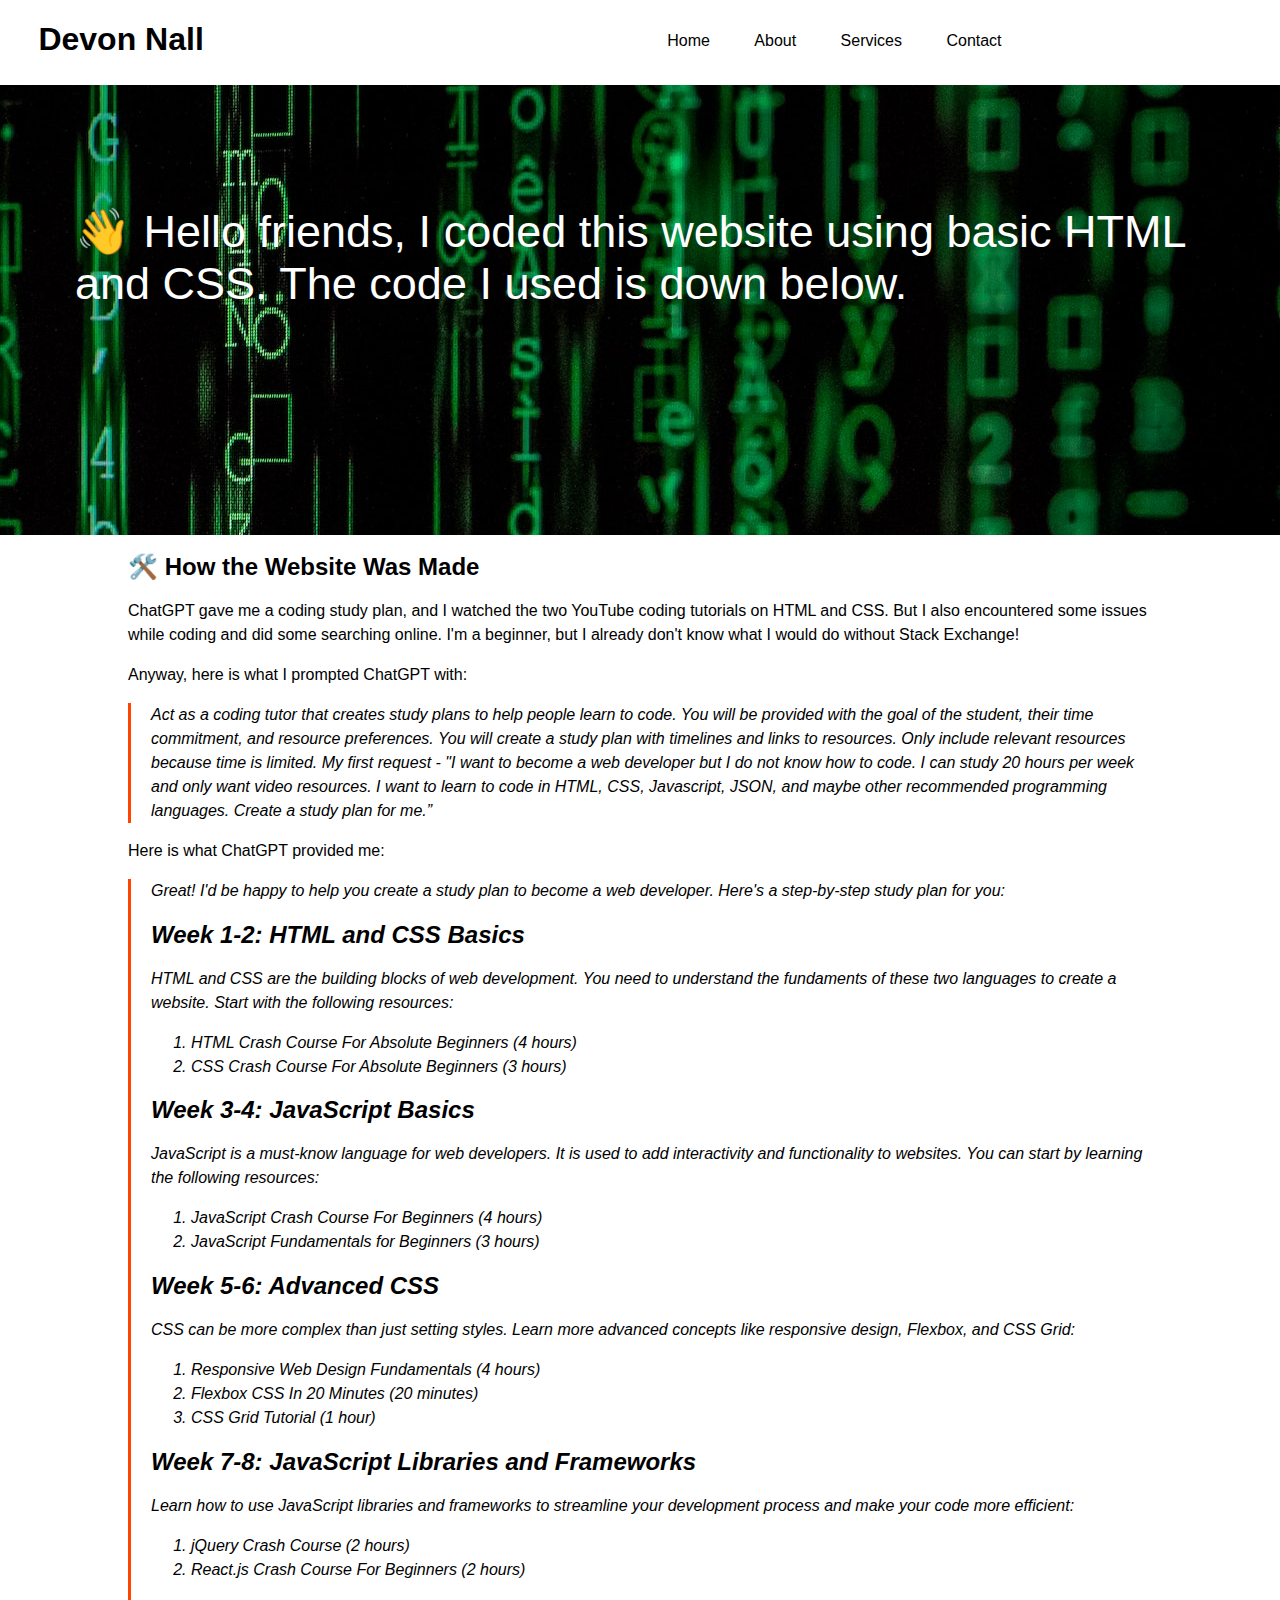
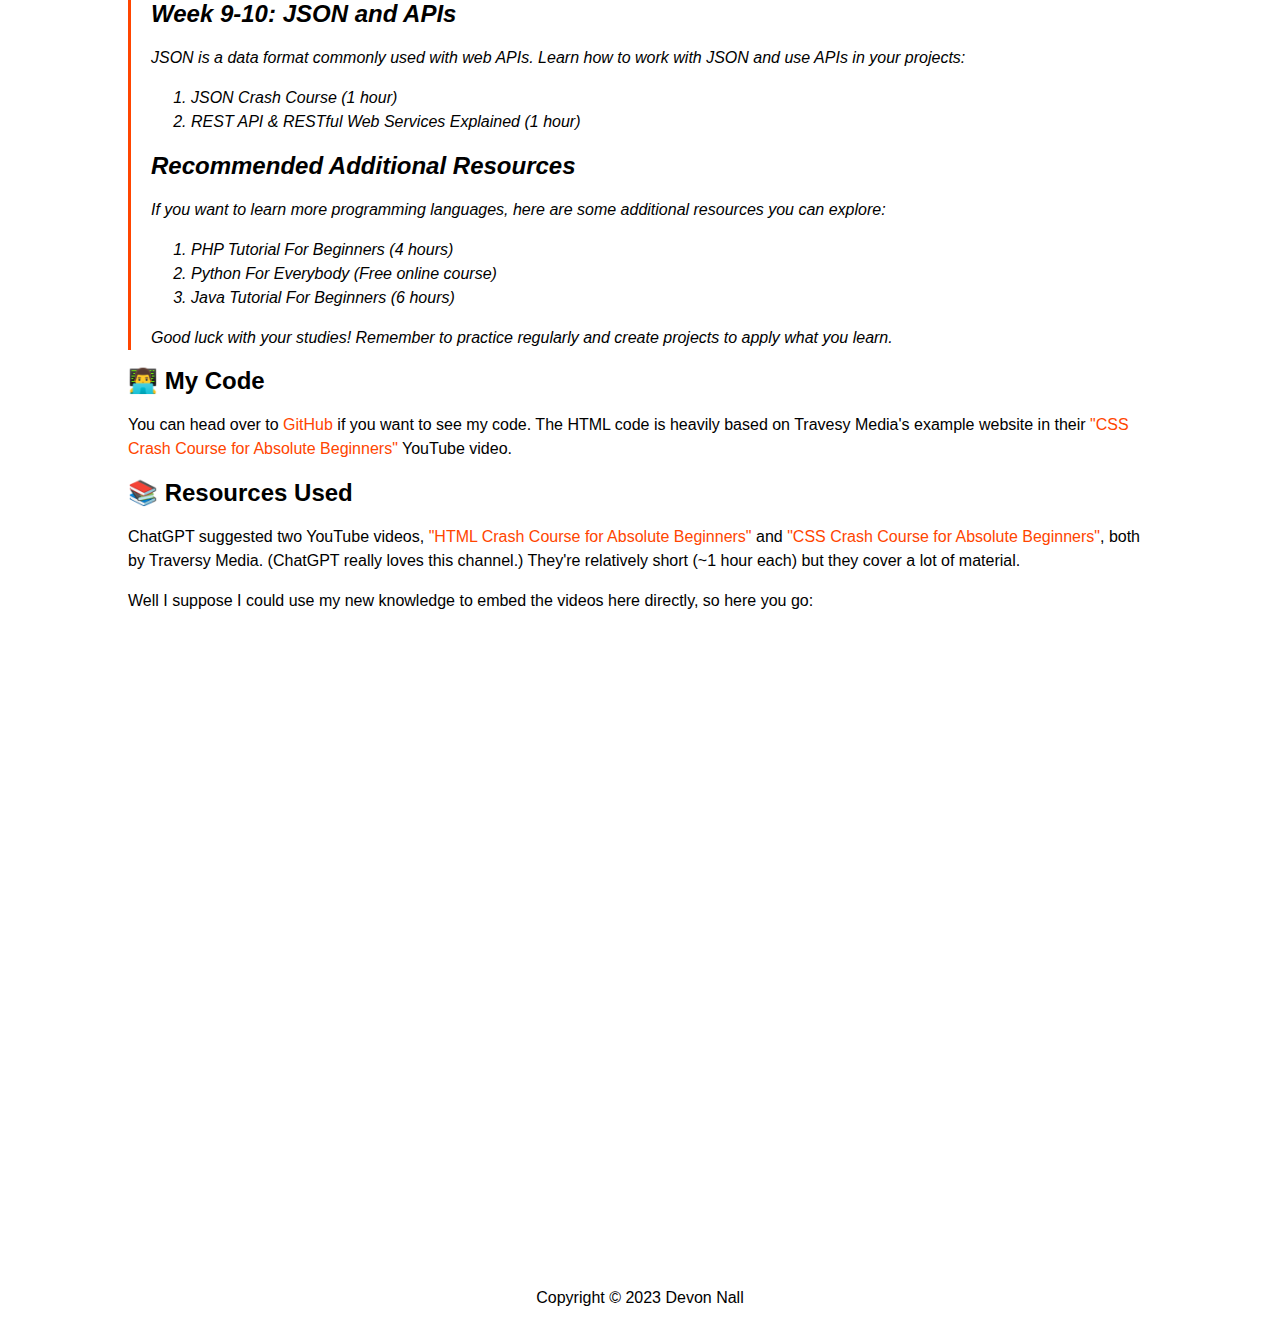
<file: index.html>
<!DOCTYPE html>
<html lang="en">
<head>
    <meta charset="UTF-8">
    <meta http-equiv="X-UA-Compatible" content="IE=edge">
    <meta name="viewport" content="width=device-width, initial-scale=1.0">
    <link rel="stylesheet" href="style.css">
    <title>My First Website</title>
</head>
<body>
    <header id="main-header">
        <div class="container">
            <h1>Devon Nall</h1>
            <nav id="navbar">
                <ul>
                    <li><a href="">Home</a></li>
                    <li><a href="">About</a></li>
                    <li><a href="">Services</a></li>
                    <li><a href="">Contact</a></li>
                </ul>
            </nav>
        </div>
    </header>

    <section id="showcase">
        <div class="container">
            <p>👋 Hello friends, I coded this website using basic HTML and CSS. The code I used is down below.</p>
        </div>
    </section>

    <section id="main-body">
        <div class="container">
            <h2>🛠️ How the Website Was Made</h2>
                <p>ChatGPT gave me a coding study plan, and I watched the two YouTube coding tutorials on HTML and CSS. But I also encountered some issues while coding and did some searching online. I'm a beginner, but I already don't know what I would do without Stack Exchange!
                </p>

            <p>Anyway, here is what I prompted ChatGPT with: </p>

            <p class="quote">Act as a coding tutor that creates study plans to help people learn to code. You will be provided with the goal of the student, their time commitment, and resource preferences. You will create a study plan with timelines and links to resources. Only include relevant resources because time is limited. My first request - "I want to become a web developer but I do not know how to code. I can study 20 hours per week and only want video resources. I want to learn to code in HTML, CSS, Javascript, JSON, and maybe other recommended programming languages. Create a study plan for me.”</p>

            <p>Here is what ChatGPT provided me:</p>

            <div class="quote">
                <p>Great! I'd be happy to help you create a study plan to become a web developer. Here's a step-by-step study plan for you:</p>
                <h2>Week 1-2: HTML and CSS Basics</h2>
                    <p>HTML and CSS are the building blocks of web development. You need to understand the fundaments of these two languages to create a website. Start with the following resources: </p>
                        <ol>
                            <li>HTML Crash Course For Absolute Beginners (4 hours)</li>
                            <li>CSS Crash Course For Absolute Beginners (3 hours)</li>
                        </ol>
                <h2>Week 3-4: JavaScript Basics</h2>
                    <p>JavaScript is a must-know language for web developers. It is used to add interactivity and functionality to websites. You can start by learning the following resources: </p>
                        <ol>
                            <li>JavaScript Crash Course For Beginners (4 hours)</li>
                            <li>JavaScript Fundamentals for Beginners (3 hours)</li>
                        </ol>
                <h2>Week 5-6: Advanced CSS</h2>
                    <p>CSS can be more complex than just setting styles. Learn more advanced concepts like responsive design, Flexbox, and CSS Grid: </p>
                        <ol>
                            <li>Responsive Web Design Fundamentals (4 hours)</li>
                            <li>Flexbox CSS In 20 Minutes (20 minutes)</li>
                            <li>CSS Grid Tutorial (1 hour)</li>
                        </ol>
                <h2>Week 7-8: JavaScript Libraries and Frameworks</h2>
                    <p>Learn how to use JavaScript libraries and frameworks to streamline your development process and make your code more efficient: </p>
                        <ol>
                            <li>jQuery Crash Course (2 hours)</li>
                            <li>React.js Crash Course For Beginners (2 hours)</li>
                        </ol>
                <h2>Week 9-10: JSON and APIs</h2>
                    <p>JSON is a data format commonly used with web APIs. Learn how to work with JSON and use APIs in your projects: </p>
                        <ol>
                            <li>JSON Crash Course (1 hour)</li>
                            <li>REST API & RESTful Web Services Explained (1 hour)</li>
                        </ol>
                <h2>Recommended Additional Resources</h2>
                    <p>If you want to learn more programming languages, here are some additional resources you can explore:</p>
                        <ol>
                            <li>PHP Tutorial For Beginners (4 hours)</li>
                            <li>Python For Everybody (Free online course)</li>
                            <li>Java Tutorial For Beginners (6 hours)</li>
                        </ol>
                <p>Good luck with your studies! Remember to practice regularly and create projects to apply what you learn. </p>
            </div>
        </div>

        <div class="container">
            <h2>👨‍💻 My Code</h2>
            <p>You can head over to <a href="https://github.com/devonnall/first-website">GitHub</a> if you want to see my code. The HTML code is heavily based on Travesy Media's example website in their <a href="https://www.youtube.com/watch?v=yfoY53QXEnI">"CSS Crash Course for Absolute Beginners"</a> YouTube video.</p>
        </div>

        <div class="container">
            <h2>📚 Resources Used</h2>
                <p>ChatGPT suggested two YouTube videos, <a href="https://youtu.be/UB1O30fR-EE">"HTML Crash Course for Absolute Beginners"</a> and <a href="https://youtu.be/yfoY53QXEnI">"CSS Crash Course for Absolute Beginners"</a>, both by Traversy Media. (ChatGPT really loves this channel.) They're relatively short (~1 hour each) but they cover a lot of material. </p>

                <p>Well I suppose I could use my new knowledge to embed the videos here directly, so here you go: </p>

                <iframe width="560" height="315" src="https://www.youtube.com/embed/UB1O30fR-EE" title="YouTube video player" frameborder="0" allow="accelerometer; autoplay; clipboard-write; encrypted-media; gyroscope; picture-in-picture; web-share" allowfullscreen></iframe>

                <iframe width="560" height="315" src="https://www.youtube.com/embed/yfoY53QXEnI" title="YouTube video player" frameborder="0" allow="accelerometer; autoplay; clipboard-write; encrypted-media; gyroscope; picture-in-picture; web-share" allowfullscreen></iframe>
        </div>
    </section>

    <footer id="main-footer">
        <p>Copyright &copy; 2023 Devon Nall</p>
    </footer>
</html>
</file>
<file: style.css>
body {
    font-family:Arial, Helvetica, sans-serif;
    margin:0;
    font-size:1rem;
    font-weight:normal;
}

#main-header {
    color:black;
    font-family:'Trebuchet MS', 'Lucida Sans Unicode', 'Lucida Grande', 'Lucida Sans', Arial, sans-serif;
    text-align:left;
    margin-left:3%;
}

.sample-image {
    border-radius:10px;
    display: block;
    margin-left: auto;
    margin-right: auto;
    width: 50%;
}

#navbar {
    position:relative;
    background:#fff;
    text-align:center;
    width:75%;
    left:25%;
    top:0px;
    margin-top:-48px;
}

a {
    text-decoration:none;
    color:orangered;
}

a:visited {
    color:orangered;
}

#navbar a{
    text-decoration:none;
}

#navbar a:visited{
    color:black;
}

#navbar ul{
    list-style:none;
}

#navbar li{
    font-family:Arial, Helvetica, sans-serif;
    display:inline;
    padding:20px;

}

#showcase {
    background-image:url(images/sample-image2.jpg);
    background-position-x:right;
    min-height:300px;
    font-size:45px;
    color:white;
    padding:75px;
    margin-top:35px;
    background-repeat:no-repeat;
}

#main-body {
    width:auto;
    margin-left:10%;
    margin-right:10%;
    line-height:150%;
}

#main-body h2{
    text-align:left;

}

#main-footer {
    text-align:center;
}

.quote {
    font-style:italic;
    border-color:orangered;
    border-style:solid;
    border-top:none;
    border-right:none;
    border-bottom:none;
    border-width:3px;
    padding-left: 20px;
}
</file>
